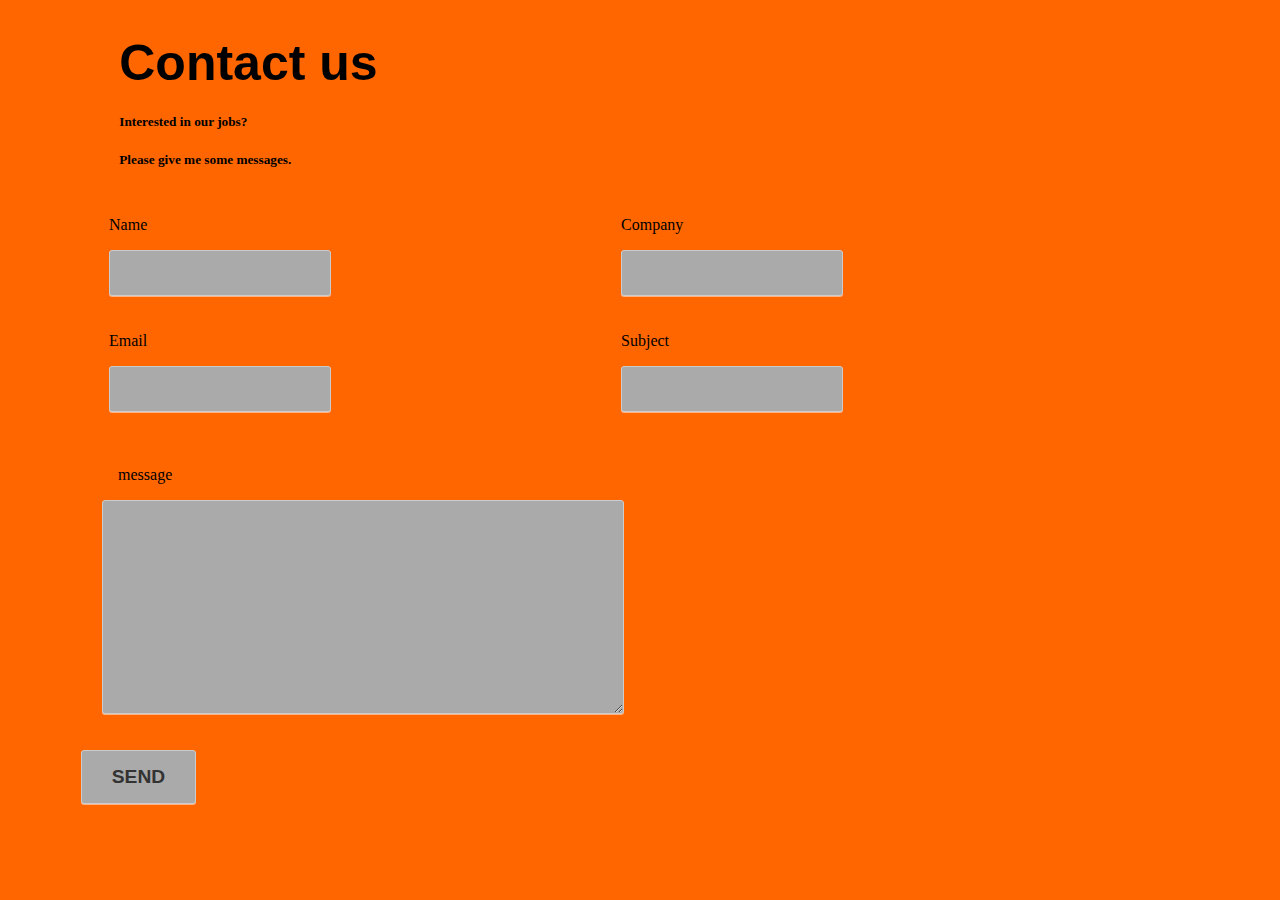
<file: index4.html>
<!DOCTYPE html>
<html>
  <head>
    <meta charset="utf-8">
    <title>zoness.people</title>
    <link rel="stylesheet" href="stylesheet4.css">
  </head>
  <body>
    <h1>Contact us</h1>
    <h5>Interested in our jobs?</h5>
    <h5>Please give me some messages.</h5>
    <div class="left">
      <p>Name</p>
      <p><input type="text" class="form name"></p>
      <p>Email</p>
      <p><input type="text" class="form email"></p>
    </div>
    <div class="right">
      <p>Company</p>
      <p><input type="text" class="form company"></p>
      <p>Subject</p>
      <p><input type="text" class="form subject"></p>
    </div>
    <div class="message">
      <p>message</p>
      <textarea name="nmessage" rows="8" cols="80" class="text"></textarea>
      <button type="submit" value="send">send</button>
    </div>
  </body>
</file>
<file: stylesheet4.css>
*{
  background-color: #FF6600;
  padding-left: 3%;
}

h1 {
  font-size: 50px;
  font-family: 'Impact',sans-serif;
  margin-bottom: 0;
}

h6 {
  font-family: 'Impact',sans-serif;
}

.left {
  position: absolute;
  top: 200px;
  left: 5%;
}

.right {
  position: absolute;
  top: 200px;
  left:45%;
}

.message {
  position: absolute;
  top: 450px;
  left: 5%;
}

.form {
  background-color: #aaa;
  border:0;
  padding:10px;
  font-size:1.3em;
  font-family:Arial, sans-serif;
  color:black;
  border:solid 1px #ccc;
  margin:0 0 20px;
  width:200px;
  -webkit-border-radius: 3px;
  -moz-border-radius: 3px;
  border-radius: 3px;
  -webkit-box-shadow: 0px 1px rgba(255, 255, 255, 0.5);
  -moz-box-shadow: 0px 1px rgba(255, 255, 255, 0.5);
  box-shadow: 0px 1px rgba(255, 255, 255, 0.5);
  -webkit-border-radius: 3px;
  -moz-border-radius: 3px;
  border-radius: 3px;
}

.text {
  background-color: #AAAAAA;
  border:0;
  padding:10px;
  font-size:1.3em;
  font-family:Arial, sans-serif;
  color:black;
  border:solid 1px #ccc;
  margin:0 0 20px;
  width: 500px;
  -webkit-border-radius: 3px;
  -moz-border-radius: 3px;
  border-radius: 3px;
  -webkit-box-shadow: 0px 1px rgba(255, 255, 255, 0.5);
  -moz-box-shadow: 0px 1px rgba(255, 255, 255, 0.5);
  box-shadow: 0px 1px rgba(255, 255, 255, 0.5);
  -webkit-border-radius: 3px;
  -moz-border-radius: 3px;
  border-radius: 3px;
}

input:focus {
    border:solid 1px #EEA34A;
}

button {
  background-color: #AAAAAA;
  position: absolute;
  top: 300px;
  left: 3%;
  border:solid 1px #ccc;
  padding:15px 30px;
  margin:0 0 20px;
  font-family:Arial, sans-serif;
  font-size:1.2em;
  text-transform:uppercase;
  font-weight:bold;
  color:#333;
  cursor:pointer;
  -webkit-border-radius: 3px;
  -moz-border-radius: 3px;
  border-radius: 3px;
  -webkit-box-shadow: 0px 1px rgba(255, 255, 255, 0.5);
  -moz-box-shadow: 0px 1px rgba(255, 255, 255, 0.5);
  box-shadow: 0px 1px rgba(255, 255, 255, 0.5);
  -webkit-border-radius: 3px;
  -moz-border-radius: 3px;
  border-radius: 3px;
}
</file>
